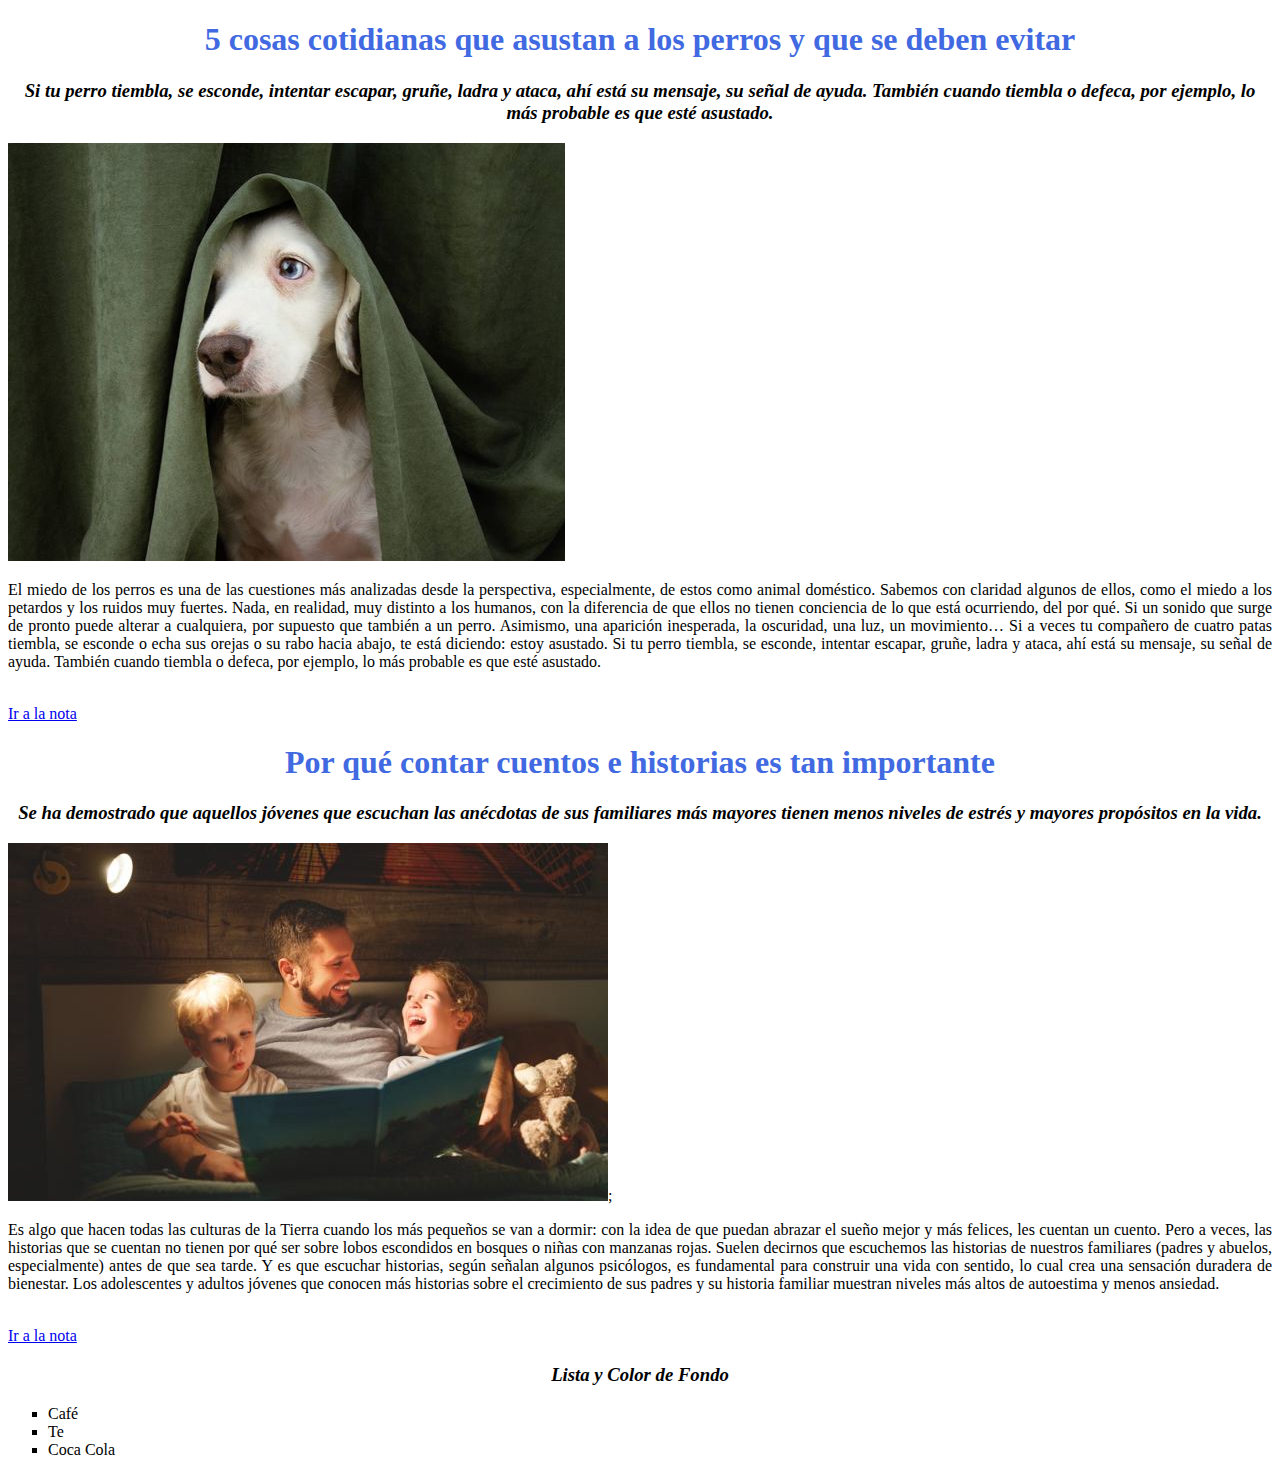
<file: index.html>
<!DOCTYPE html>
<html>
  <head>
    <title>Mis Noticias</title>
    <meta charset="UTF-8" />
    <link rel="stylesheet" href="src/css/estilos.css" />
  </head>

  <body>
    <h1>5 cosas cotidianas que asustan a los perros y que se deben evitar</h1>
    <h3 id="primer-titulo">
      Si tu perro tiembla, se esconde, intentar escapar, gruñe, ladra y ataca,
      ahí está su mensaje, su señal de ayuda. También cuando tiembla o defeca,
      por ejemplo, lo más probable es que esté asustado.
    </h3>

    <img
      src="src/perro asustado.jpg"
      alt="perro asustado debajo de una manta"
    />

    <p class="=parrafo-color">
      El miedo de los perros es una de las cuestiones más analizadas desde la
      perspectiva, especialmente, de estos como animal doméstico. Sabemos con
      claridad algunos de ellos, como el miedo a los petardos y los ruidos muy
      fuertes. Nada, en realidad, muy distinto a los humanos, con la diferencia
      de que ellos no tienen conciencia de lo que está ocurriendo, del por qué.
      Si un sonido que surge de pronto puede alterar a cualquiera, por supuesto
      que también a un perro. Asimismo, una aparición inesperada, la oscuridad,
      una luz, un movimiento… Si a veces tu compañero de cuatro patas tiembla,
      se esconde o echa sus orejas o su rabo hacia abajo, te está diciendo:
      estoy asustado. Si tu perro tiembla, se esconde, intentar escapar, gruñe,
      ladra y ataca, ahí está su mensaje, su señal de ayuda. También cuando
      tiembla o defeca, por ejemplo, lo más probable es que esté asustado.
    </p>

    <br />
    <!--Enlaces-->
    <a href="contacto2.html"> Ir a la nota</a>

    <h1>Por qué contar cuentos e historias es tan importante</h1>

    <h3 id="primer-titulo">
      Se ha demostrado que aquellos jóvenes que escuchan las anécdotas de sus
      familiares más mayores tienen menos niveles de estrés y mayores propósitos
      en la vida.
    </h3>

    <img
      src="src/papá leyendo cuentos.jpg"
      alt="padre leyendo cuentos a sus niños"
    />;

    <p>
      Es algo que hacen todas las culturas de la Tierra cuando los más pequeños
      se van a dormir: con la idea de que puedan abrazar el sueño mejor y más
      felices, les cuentan un cuento. Pero a veces, las historias que se cuentan
      no tienen por qué ser sobre lobos escondidos en bosques o niñas con
      manzanas rojas. Suelen decirnos que escuchemos las historias de nuestros
      familiares (padres y abuelos, especialmente) antes de que sea tarde. Y es
      que escuchar historias, según señalan algunos psicólogos, es fundamental
      para construir una vida con sentido, lo cual crea una sensación duradera
      de bienestar. Los adolescentes y adultos jóvenes que conocen más historias
      sobre el crecimiento de sus padres y su historia familiar muestran niveles
      más altos de autoestima y menos ansiedad.
    </p>

    <br />
    <!--Enlaces-->
    <a href="contacto.html"> Ir a la nota</a>

    <br />

    <!--También aplicar una lista y un color de fondo-->
    <h3 id="primer-titulo">Lista y Color de Fondo</h3>

    <div class="bloque1">
      <ul class="lista-desordenada">
        <li>Café</li>
        <li>Te</li>
        <li>Coca Cola</li>
      </ul>
    </div>
  </body>
</html>
</file>
<file: src/css/estilos.css>
body {
  /*background-color: thistle; */
  background-image: url ("src/pagina-papel.jpg");
}

/*Selector tag*/
h1 {
  color: darkblue;
  text-align: center;
  font-family: "Gill Sans", "Gill Sans MT", Calibri, "Trebuchet MS";
}

/*Selector Clase*/

.parrafo-color {
  color: blueviolet;
  font-size: 20px;
  font-family: "Gill Sans", "Gill Sans MT", Calibri, "Trebuchet MS";
}

/* Selector ID*/

#primer-titulo {
  text-align: center;
  font-style: italic;
  font-family: "Gill Sans", "Gill Sans MT", Calibri, "Trebuchet MS";
}

h1 {
  color: royalblue;
  text-align: center;
  font-family: "Gill Sans", "Gill Sans MT", Calibri, "Trebuchet MS";
}

/*Selector Clase*/

.parrafo-color {
  color: red;
  font-size: 20px;
  font-family: "Gill Sans", "Gill Sans MT", Calibri, "Trebuchet MS";
}

/* Selector ID*/

#primer-titulo {
  text-align: center;
  font-family: "Gill Sans", "Gill Sans MT", Calibri, "Trebuchet MS";
}

p {
  text-align: justify;
  font-family: "Gill Sans", "Gill Sans MT", Calibri, "Trebuchet MS";
}

.lista-desordenada{
 list-style-type: square; 
}

.bloque1
height : 90px
text align : left
background color : #CCCCCC
</file>
